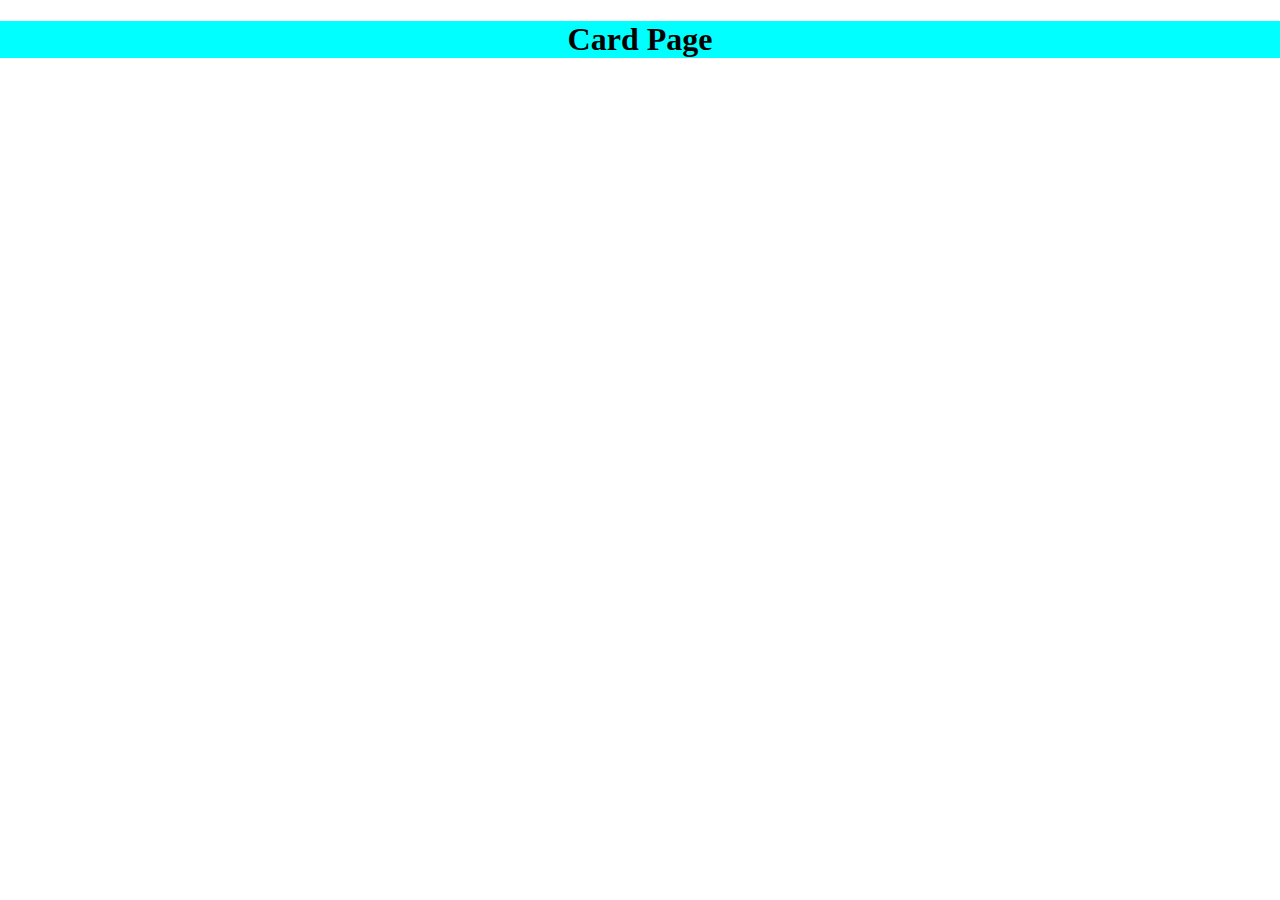
<file: Add To Cart/frontend/cart.html>
<!DOCTYPE html>
<html lang="en">

<head>
    <meta charset="UTF-8">
    <meta name="viewport" content="width=device-width, initial-scale=1.0">
    <title>Document</title>
    <link rel="stylesheet" href="style.css">
</head>

<body style="margin: 0;padding: 0;">
    <h1 style="text-align: center;background-color: aqua;">Card Page</h1>
    <div id="cardlist"></div>
</body>
<script>
    let cards = document.getElementById("cardlist")
    let prodata = []
    fetch("https://frontendsideadityagotafode.onrender.com/cart")
        .then((res) => res.json())
        .then((json) => {
            onecardData(json)
            prodata = json
        })
        .catch((err) => console.log(err));

    function onecardData(data) {
        let store = data.map((data) => cardlist(data.title, data.id, data.image, data.price, data.description, data.founder, data.category));
        cards.innerHTML = store.join("");
    }
    function cardlist(title, id, image, price, description, founder, category) {
        let onecard = `
    <a href="description.html?title=${encodeURIComponent(title)}&image=${encodeURIComponent(image)}&price=${encodeURIComponent(price)}
    &founder=${encodeURIComponent(founder)}&category=${encodeURIComponent(category)}&description=${encodeURIComponent(description)}">        
        <div class="card" data-id=${id}>
        <div class="card-img">
        <img class="card-img-img" src=${image} alt="">
        </div>
        <div class="card-body">
        <h4 class="card-title">${title}</h4>
        <p class="card-founder">${founder}</p>
        <p class="card-category">${category}</p>
        <p class="card-price">$${price}</p>
        <button class="card-button" data-id=${id}>Delete</button>
        </div>
        </div>
    </a>
    `;
        return onecard;
    }
    document.addEventListener("click", (e) => {
        if (e.target.classList.contains("card-button")) {
            e.preventDefault();
            delpitches(e.target.dataset.id);
        } else if (e.target.classList.contains("card-link")) {
            e.preventDefault();
            // Handle the edit functionality here
        }
    });
    function delpitches(id) {
        fetch(`https://frontendsideadityagotafode.onrender.com/cart/${id}`, {
            method: "DELETE"
        })
            .then(res => { res.json() })
            .then(json => {
                console.log(json)
                alert("Deleted....")
            })
            .catch((err) => { console.log(err) })
    }
</script>

</html>
</file>
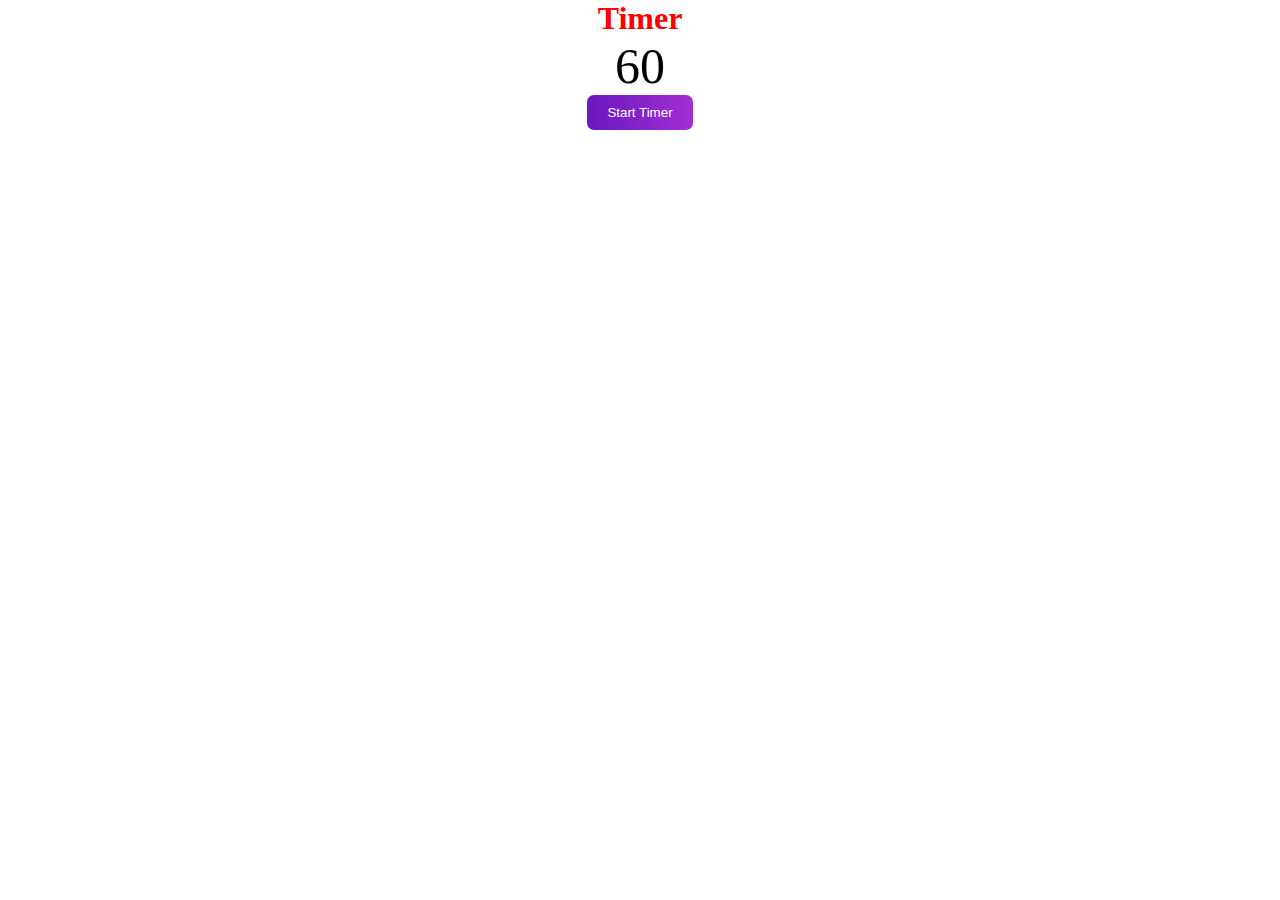
<file: Make Coundown & Quotes application using JS/timer/timer.html>
<!DOCTYPE html>
<html lang="en">

<head>
    <meta charset="UTF-8">
    <meta name="viewport" content="width=device-width, initial-scale=1.0">
    <title>Document</title>
    <style>
        * {
            margin: 0;
            padding: 0;
            box-sizing: border-box;
        }

        h1 {
            text-align: center;
            color: red;
        }

        .count {
            display: flex;
            flex-direction: column;
            align-items: center;
        }

        span {
            font-size: 50px;
        }

        button {
            padding: 10px 20px;
            border: none;
            border-radius: 7px;
            cursor: pointer;
            background: linear-gradient(to right, #6A18BF, #A22ED3);
            color: white;
        }
    </style>
</head>

<body>
    <div class="main">
        <h1>Timer</h1>

        <div class="count">
            <span id="timer">60</span>
            <button id="start">Start Timer</button>
        </div>
    </div>




    <script>
        let timer = document.getElementById("timer");
        let count = 60;

        let start = document.getElementById("start");
        start.addEventListener("click", () => {
            let inerval = setInterval(() => {
                timer.innerText = count;
                count--;
                if (count == -1) {
                    clearTimeout(inerval);
                }
            }, 1000)
        })
    </script>
</body>

</html>
<!-- 
This HTML document creates a simple timer using JavaScript. The structure of the HTML page consists of a <div>
element with a class of "main" containing an <h1> heading with the text "Timer" and a <div> element with a 
class of "count". Inside this div, there is a <span> element with an id of "timer" displaying the 
countdown value, initially set to 60, and a <button> element with an id of "start" labeled "Start Timer".

In the embedded CSS styles, global reset styles are applied to remove default margin and padding, and the 
box-sizing property is set to border-box for all elements. The heading <h1> is styled to be centered and red. 
The class ".count" applies flexbox properties, aligning its contents to the center. The <span> inside is 
styled with a large font size. The <button> is styled with padding, border-radius, a gradient 
background, and white text.

The JavaScript section handles the timer functionality. It first selects the elements with ids "timer" and 
"start" using document.getElementById(). It initializes a variable count to 60, representing the initial 
countdown value. An event listener is attached to the "Start Timer" button, which triggers a function when 
clicked. Inside this function, setInterval() is used to repeatedly execute a callback function every 1000 
milliseconds (1 second). Within this callback function, the count value is updated in the <span> element, and 
it decrements by 1 each time. If the count reaches -1 (after the final second), clearInterval() is called 
to stop the timer.

Overall, this code creates a simple web page with a countdown timer that starts at 60 seconds when the "Start 
Timer" button is clicked and counts down to 0. -->
</file>
<file: Add To Cart/frontend/style.css>
/* reusable */

.capsule {
  height: 26px;
  line-height: 26px;
  border-radius: 10px;
}

#navbar {
  border: 1px solid green;
}

#main_container {
  display: flex;
}

.container {
  margin-bottom: 80px;
}

.sidebar-one {
  border: 1px solid #e1e1e1;
  border-radius: 4px;
  padding: 16px;
}

.student {
  width: 260px;
  height: 450px;
  border: 1px solid gray;
  display: flex;
  flex-direction: column;
  align-items: center;
  padding: 5px;
}

.student img {
  width: 80%;
  height: 30%;
  border-bottom: 1px solid gray;
}

.student div {
  width: 80%;
  display: flex;
  justify-content: space-between;
}

/* cards */

/* card list */
.card-list {
  display: flex;
  flex-wrap: wrap;
  flex-basis: 100%;
  gap: 4%;
}

.card:not(:last-child) {
  margin-bottom: 16px;
}

@media (min-width: 576px) {
  .card {
    flex-basis: 38%;
  }
}

@media (min-width: 768px) {
  .card {
    flex-basis: 100%;
  }
}

/* individual card  */
.card {
  background-color: white;
  font-size: 20px;
  padding: 15px;

  border: 1px solid #e1e1e1;
  border-radius: 4px;

  display: flex;
  flex-direction: column;
  gap: 4%;
}

.card__item:not(:last-child) {
  margin-bottom: 8px;
}

.card__img {
  margin-bottom: 8px;
  height: 120px;
}

.card > div> img {
  height: 300px ;
 max-width: 250px;
  object-fit: cover !important;
}

.card__link {
  font-family: "verdana", "sans-serif";
  font-size: 15px;
  color: #1c1c1c;
}

@media (min-width: 768px) {
  .card {
    flex-direction: row;
  }

  .card__img {
    flex-basis: 33%;
    margin: 0;
    height: auto;
    max-height: 120px;
  }

  .card__img img {
    height: 100%;
    width: 100%;
    object-fit: cover;
  }
}

.card__title {
  margin: 0;
  color: #1c1c1c;
  font-size: 18px;
}

.card__description {
  font-size: 15px;
  color: #696969;
  line-height: 1.5;
}

nav {
  height: 100px;
  font-size: larger;
  margin-top: 20px;
  display: flex;
  justify-content: left;
  background-color: #29717d;
  padding-left: 50px;
  margin-bottom: 50px;
}


#shark >div> img{
  height: 100px;
  width: 100px;
  border-radius: 150%;
  margin-left: 60px
}

#shark {
  display: flex;
  flex-direction: column;
  background-color: #29717d;
}

#shark > div >h3{
  color: #29717d;
  margin-top: -30px;
  font-weight: bold;
}

nav > div {
  display: flex;
  align-items: center;
  justify-content: left;
  gap: 30px;
}

nav > div > div {
  display: flex;
  align-items: center;
}

nav > div > div > input {
  height: 25px;
  outline: none;
  align-items: center;
  background-color: transparent;
  padding: 1rem;
  font-size: 20px;
  border-radius: 5px;
  font-family: "Dosis", sans-serif;
}

.card-img-img{
  height: auto;
  width: 300px;
  overflow: hidden;
}

a{
  text-decoration: none;
  color: black;
}
a:hover{
  color: black;
}
.card-link{
  color: #0FA0CE
}
</file>
